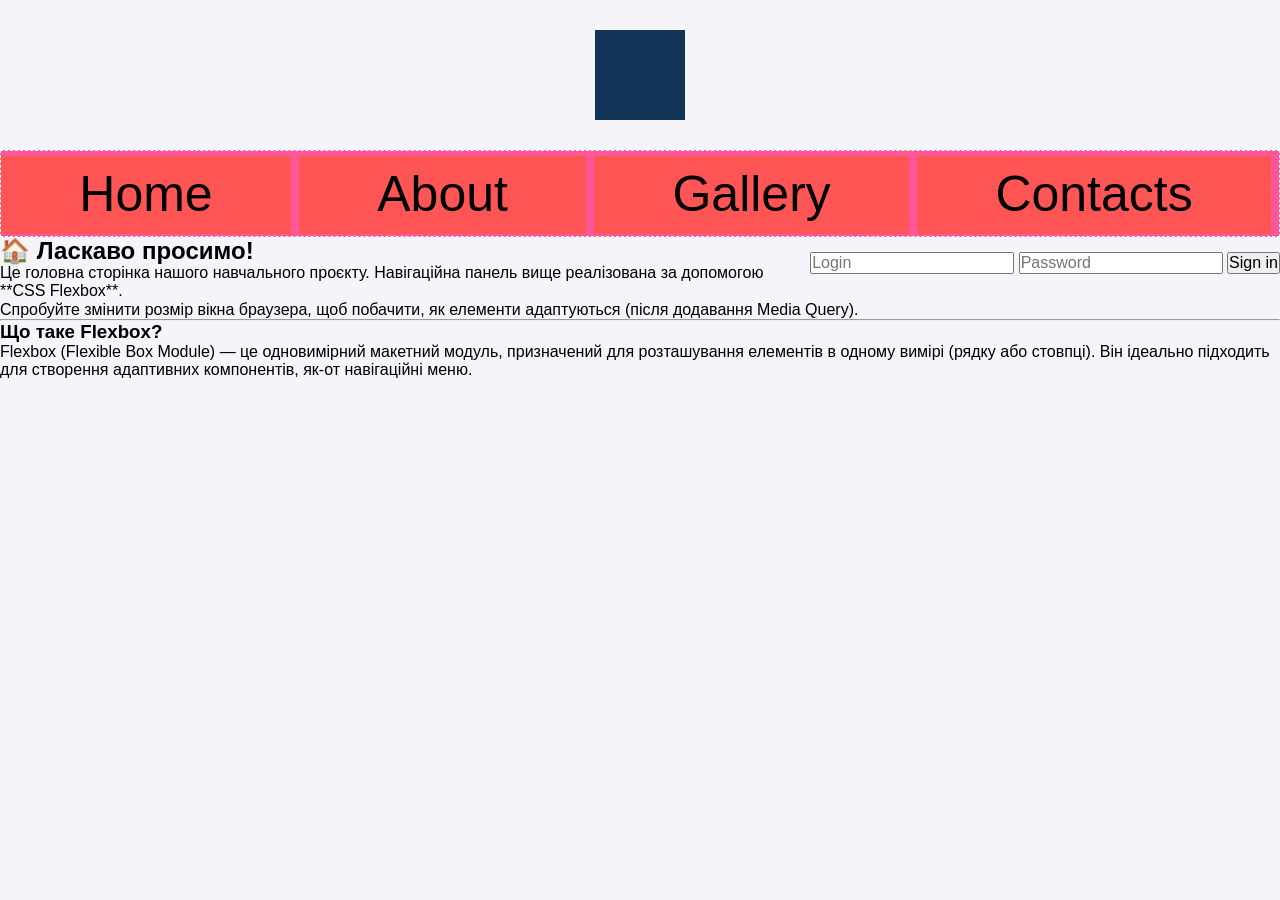
<file: index.html>
<!DOCTYPE html>
<html lang="uk">
<head>
    <meta charset="UTF-8">
    <meta name="viewport" content="width=device-width, initial-scale=1.0">
    <title>Home - Адаптивна навігація Flexbox</title>


    <link rel="stylesheet" type="text/css" href="css/normalize.css">
    <link rel="stylesheet" type="text/css" href="css/style.css">


</head>
<body>
    <header>
        <div class="square"></div>
            <nav>
                <ul class="container"> 
                    <li><a href="index.html">Home</a></li>
                    <li><a href="info.html">About</a></li>
                    <li><a href="gallery.html">Gallery</a></li>
                    <li><a href="form.html">Contacts</a></li>
                </ul>
                <form action="#">
                    <input type="text" placeholder="Login" required>
                    <input type="password" placeholder="Password" required>
                    <input type="submit" value="Sign in">
                </form>
            </nav>
    </header>


    <main>
        <section class="content-section">
            <h2>🏠 Ласкаво просимо!</h2>
            <p>Це головна сторінка нашого навчального проєкту. Навігаційна панель вище реалізована за допомогою **CSS Flexbox**.</p>
            <p>Спробуйте змінити розмір вікна браузера, щоб побачити, як елементи адаптуються (після додавання Media Query).</p>
            <hr>
            <h3>Що таке Flexbox?</h3>
            <p>Flexbox (Flexible Box Module) — це одновимірний макетний модуль, призначений для розташування елементів в одному вимірі (рядку або стовпці). Він ідеально підходить для створення адаптивних компонентів, як-от навігаційні меню.</p>
        </section>
    </main>

</body>
</html>
</file>
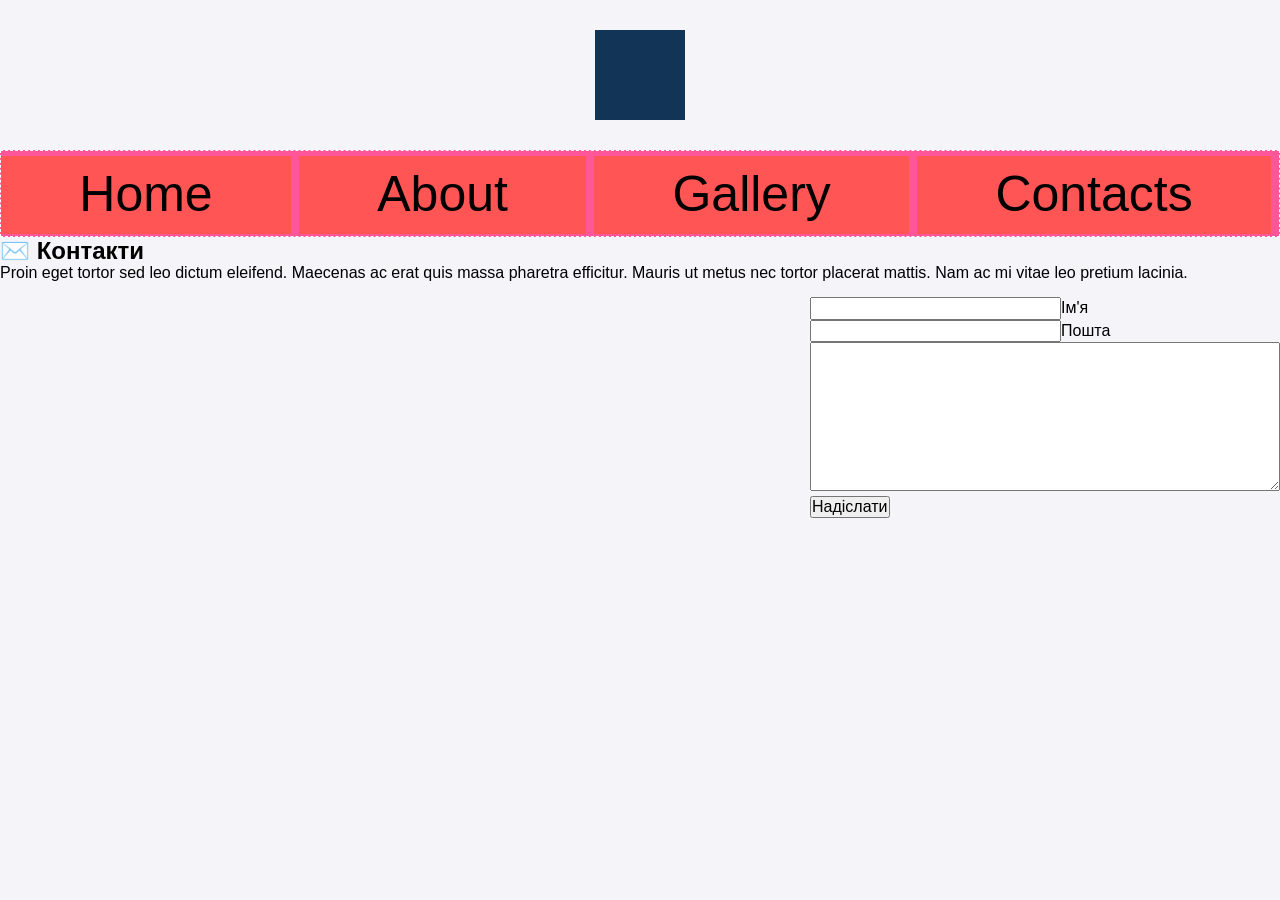
<file: form.html>
<!DOCTYPE html>
<html lang="uk">
<head>
    <meta charset="UTF-8">
    <meta name="viewport" content="width=device-width, initial-scale=1.0">
    <title>Contacts - Адаптивна навігація Flexbox</title>

    <link rel="stylesheet" type="text/css" href="css/normalize.css">
    <link rel="stylesheet" type="text/css" href="css/style.css">


</head>
<body>
    <header>
        <div class="square"></div>
            <nav>
                <ul class="container"> 
                    <li><a href="index.html">Home</a></li>
                    <li><a href="info.html">About</a></li>
                    <li><a href="gallery.html">Gallery</a></li>
                    <li><a href="form.html">Contacts</a></li>
                </ul>
            </nav>
    </header>
    
    <main>
        <section class="content-section">
            <h2>✉️ Контакти</h2>
            <p>Proin eget tortor sed leo dictum eleifend. Maecenas ac erat quis massa pharetra efficitur. Mauris ut metus nec tortor placerat mattis. Nam ac mi vitae leo pretium lacinia.</p>
            
            <form action="#" method="post" name="commentf" id="commentf">
                <p><input type="text" name="author" id="author" value="" size="25">Ім'я</p>
                <p><input type="text" name="email" id="email" value="" size="25">Пошта</p>
                <p><textarea name="comment" id="comment" cols="48" rows="8"></textarea></p>
                <button type="submit">Надіслати</button>

            </form>
        </section>
    </main>

</body>
</html>
</file>
<file: css/style.css>
/* Базові стилі для скидання */
* {
    box-sizing: border-box; /* Важливий прийом для легшого розрахунку ширини */
    margin: 0;
    padding: 0;
}

body {
    font-family: Arial, sans-serif;
    background-color: #f4f4f9;
}

/* Стилі для посилань (без підкреслення) */
a {
    text-decoration: none;
    color: inherit;
    display: block; /* Щоб посилання займало всю площу li */
    padding: 10px 15px; /* Додамо внутрішній відступ для клікабельності */
    text-align: center;
}

/* 2. Оголошення класу "container" (контейнер Flexbox) */

.container{
    display: flex;
    flex-direction: row;
    border: 1px dashed white;
    background-color:
    #ff5599;
}


/* 3. Стилі для елементів списку li (Flex-елементи) */

.container li{
    flex-grow: 1;
    margin-top: 5px; margin-bottom: 2px;
    margin-right: 8px;
    background-color: #ff5555;
    list-style-type: none;
    font-size:50px;
}

.img {
    width: 200px;
}

.left {
    float: left;
}

.right {
    float: right;
}

.img-container li{
    display: inline-block;
    width: 32%;
    padding: 10px;
}

.img-container {
    text-align: center;
    margin-top: 20px;
    width: 100%;
}

.img-container img {
    width: 80%;
    display: inline-block;
    transition: .25s;
}

.img-container ul li {
    list-style-type: none;
}


.inline-img {
    display: inline-block;
    border-radius: 15px;
    text-align: center;

    gap: 10px;     /* відступи між картинками */
    justify-content: center; /* вирівнювання по центру */
}

.inline-img img {
    width: 20%;   /* або будь-яка потрібна ширина */
    border-radius: 15px;
    transform: scale(0.95);
    transition: .3s;
    max-width: 35%;
}

.inline-img img:hover{
    transform: scale(1.2);
}

.square {
    width: 90px;
    height: 90px;
    margin: 30px auto;
    background-color: #123456;
    animation-name: spin;
    animation-duration: 4s;
    animation-timing-function: linear;
    animation-iteration-count:infinite;
    animation-direction: alternate;
}
@keyframes spin{
    0% {transform: rotate(0deg);}
    25% {background-color: yellow;}
    100% {transform: rotate(360deg);}
}

.multimedia {
    display: flex;
    justify-content: center;
    overflow: auto;
}

.multimedia-video {
    padding-left: 5px;
    padding-right: 5px;
    width: 33.33%;
    box-sizing: border-box;
}

video {
    max-width: 100%;
    height: auto;
}

form {
    padding: 15px 0;
    float: right;
}
</file>
